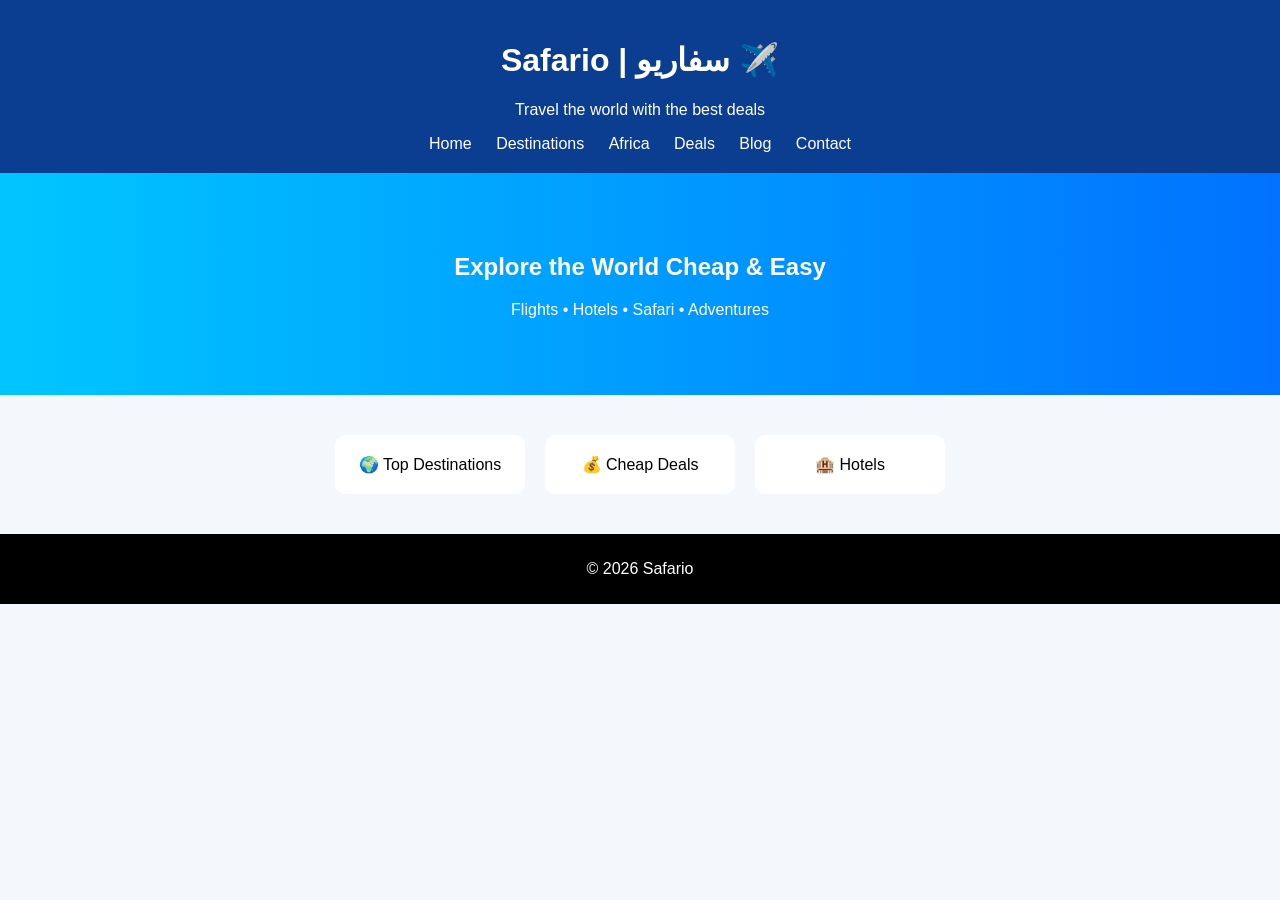
<file: index.html>
<!DOCTYPE html>
<html lang="en">
<head>
  <meta charset="UTF-8">
  <title>Safario | سفاريو</title>
  <link rel="stylesheet" href="styles.css">
</head>

<body>

<header>
  <h1>Safario | سفاريو ✈️</h1>
  <p>Travel the world with the best deals</p>

  <nav>
    <a href="index.html">Home</a>
    <a href="destinations.html">Destinations</a>
    <a href="africa.html">Africa</a>
    <a href="deals.html">Deals</a>
    <a href="blog.html">Blog</a>
    <a href="contact.html">Contact</a>
  </nav>
</header>

<section class="hero">
  <h2>Explore the World Cheap & Easy</h2>
  <p>Flights • Hotels • Safari • Adventures</p>
</section>

<section class="cards">
  <div>🌍 Top Destinations</div>
  <div>💰 Cheap Deals</div>
  <div>🏨 Hotels</div>
</section>

<footer>
  <p>© 2026 Safario</p>
</footer>

</body>
</html>
</file>
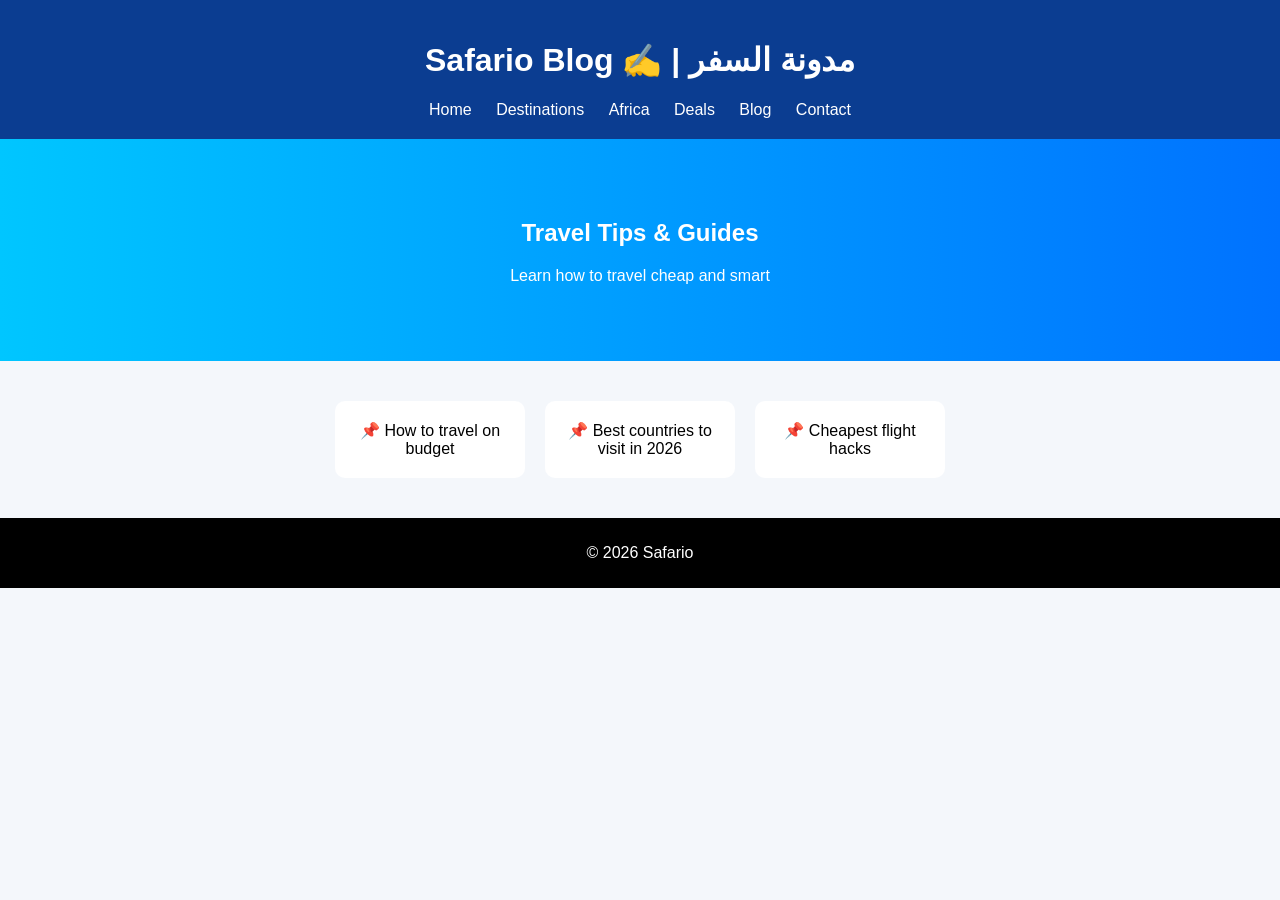
<file: blog.html>
<!DOCTYPE html>
<html lang="en">
<head>
  <meta charset="UTF-8">
  <title>Blog | Safario</title>
  <link rel="stylesheet" href="styles.css">
</head>

<body>

<header>
  <h1>Safario Blog ✍️ | مدونة السفر</h1>

  <nav>
    <a href="index.html">Home</a>
    <a href="destinations.html">Destinations</a>
    <a href="africa.html">Africa</a>
    <a href="deals.html">Deals</a>
    <a href="blog.html">Blog</a>
    <a href="contact.html">Contact</a>
  </nav>
</header>

<section class="hero">
  <h2>Travel Tips & Guides</h2>
  <p>Learn how to travel cheap and smart</p>
</section>

<section class="cards">
  <div>📌 How to travel on budget</div>
  <div>📌 Best countries to visit in 2026</div>
  <div>📌 Cheapest flight hacks</div>
</section>

<footer>
  <p>© 2026 Safario</p>
</footer>

</body>
</html>
</file>
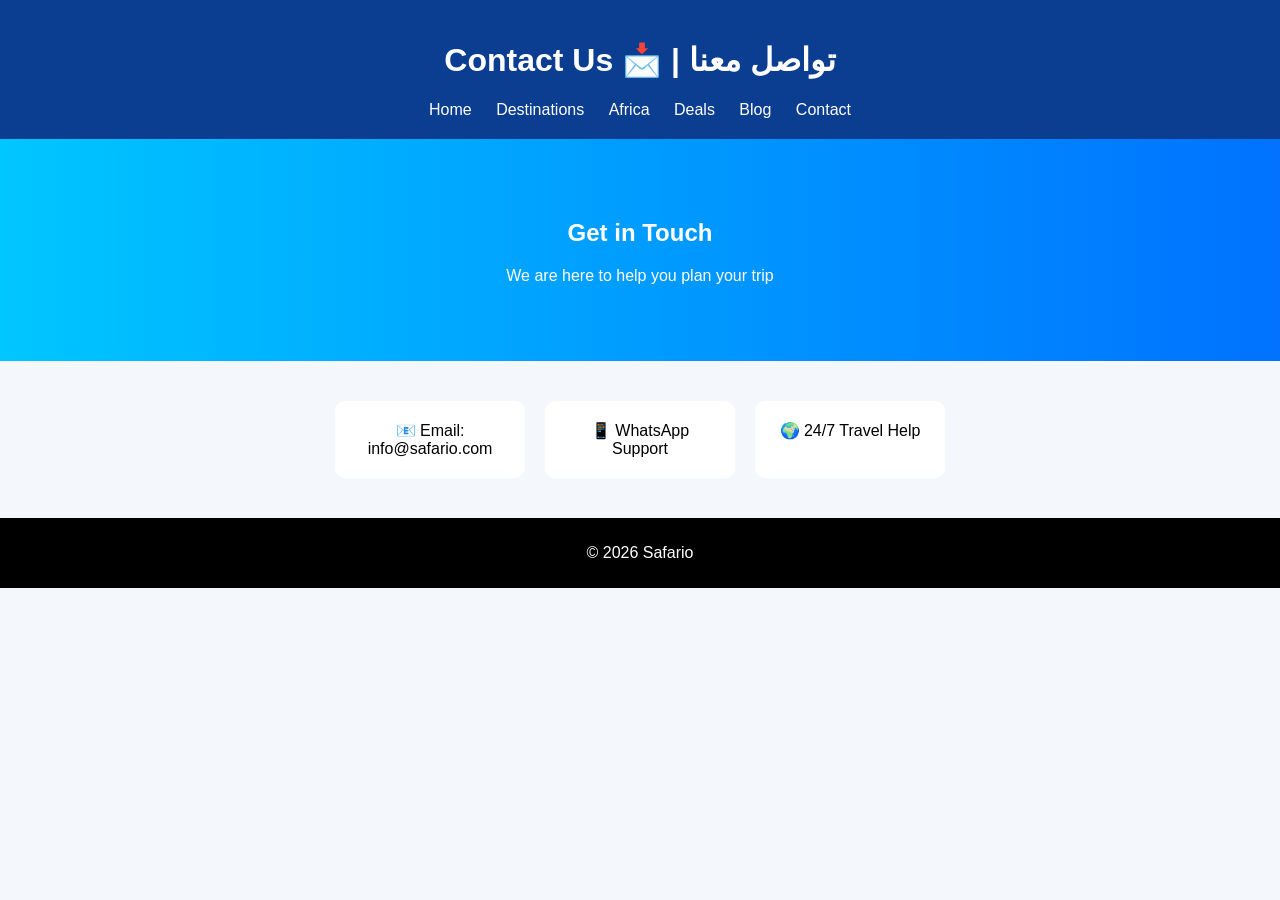
<file: contact.html>
<!DOCTYPE html>
<html lang="en">
<head>
  <meta charset="UTF-8">
  <title>Contact | Safario</title>
  <link rel="stylesheet" href="styles.css">
</head>

<body>

<header>
  <h1>Contact Us 📩 | تواصل معنا</h1>

  <nav>
    <a href="index.html">Home</a>
    <a href="destinations.html">Destinations</a>
    <a href="africa.html">Africa</a>
    <a href="deals.html">Deals</a>
    <a href="blog.html">Blog</a>
    <a href="contact.html">Contact</a>
  </nav>
</header>

<section class="hero">
  <h2>Get in Touch</h2>
  <p>We are here to help you plan your trip</p>
</section>

<section class="cards">
  <div>📧 Email: info@safario.com</div>
  <div>📱 WhatsApp Support</div>
  <div>🌍 24/7 Travel Help</div>
</section>

<footer>
  <p>© 2026 Safario</p>
</footer>

</body>
</html>
</file>
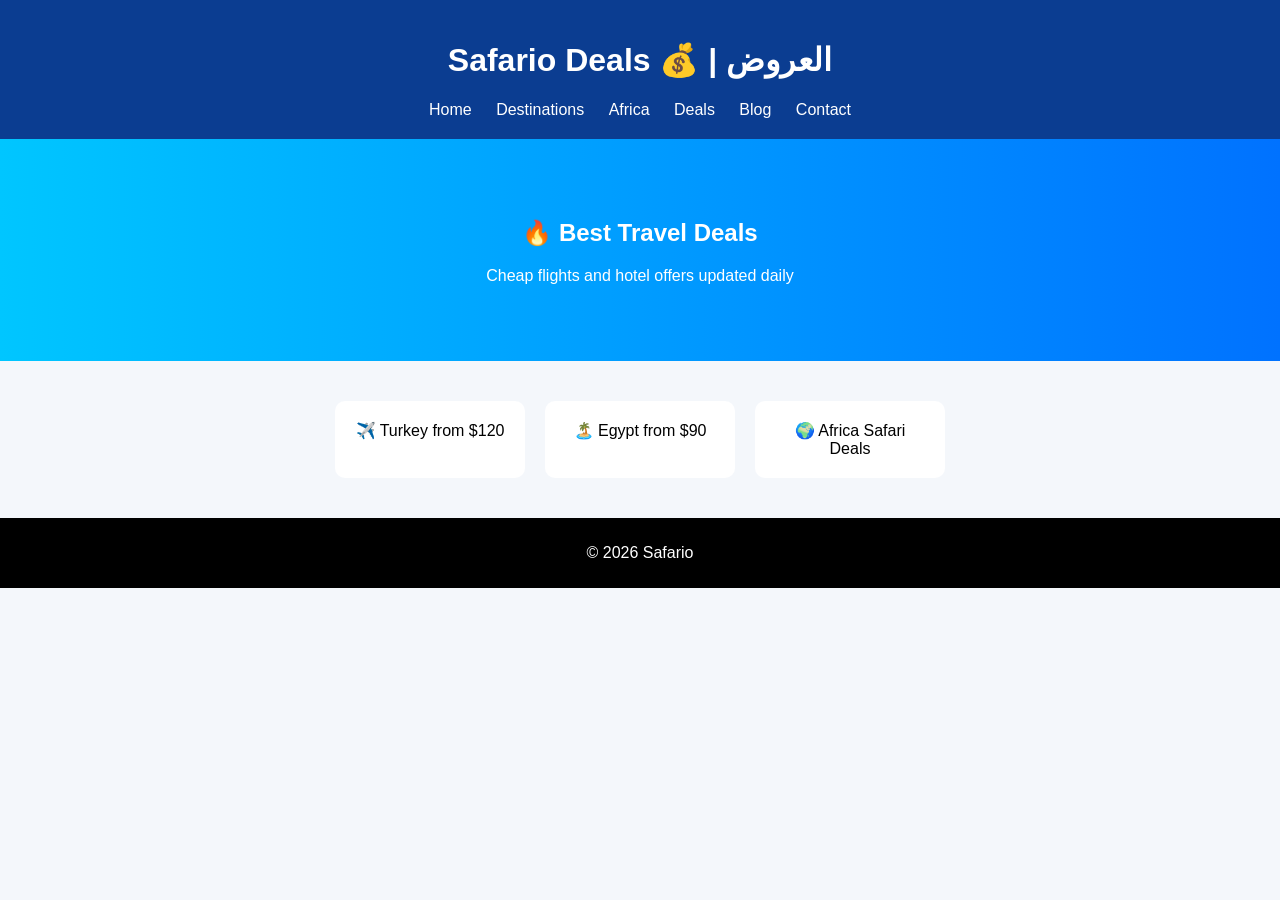
<file: deals.html>
<!DOCTYPE html>
<html lang="en">
<head>
  <meta charset="UTF-8">
  <title>Deals | Safario</title>
  <link rel="stylesheet" href="styles.css">
</head>

<body>

<header>
  <h1>Safario Deals 💰 | العروض</h1>

  <nav>
    <a href="index.html">Home</a>
    <a href="destinations.html">Destinations</a>
    <a href="africa.html">Africa</a>
    <a href="deals.html">Deals</a>
    <a href="blog.html">Blog</a>
    <a href="contact.html">Contact</a>
  </nav>
</header>

<section class="hero">
  <h2>🔥 Best Travel Deals</h2>
  <p>Cheap flights and hotel offers updated daily</p>
</section>

<section class="cards">
  <div>✈️ Turkey from $120</div>
  <div>🏝️ Egypt from $90</div>
  <div>🌍 Africa Safari Deals</div>
</section>

<footer>
  <p>© 2026 Safario</p>
</footer>

</body>
</html>
</file>
<file: styles.css>
body {
  margin: 0;
  font-family: Arial;
  background: #f4f7fb;
}

header {
  background: #0b3d91;
  color: white;
  text-align: center;
  padding: 20px;
}

nav a {
  color: white;
  margin: 10px;
  text-decoration: none;
}

.hero {
  background: linear-gradient(to right, #00c6ff, #0072ff);
  color: white;
  padding: 60px;
  text-align: center;
}

.cards {
  display: flex;
  justify-content: center;
  gap: 20px;
  margin: 40px;
}

.cards div {
  background: white;
  padding: 20px;
  border-radius: 10px;
  width: 150px;
  text-align: center;
}

footer {
  background: black;
  color: white;
  text-align: center;
  padding: 10px;
}
</file>
